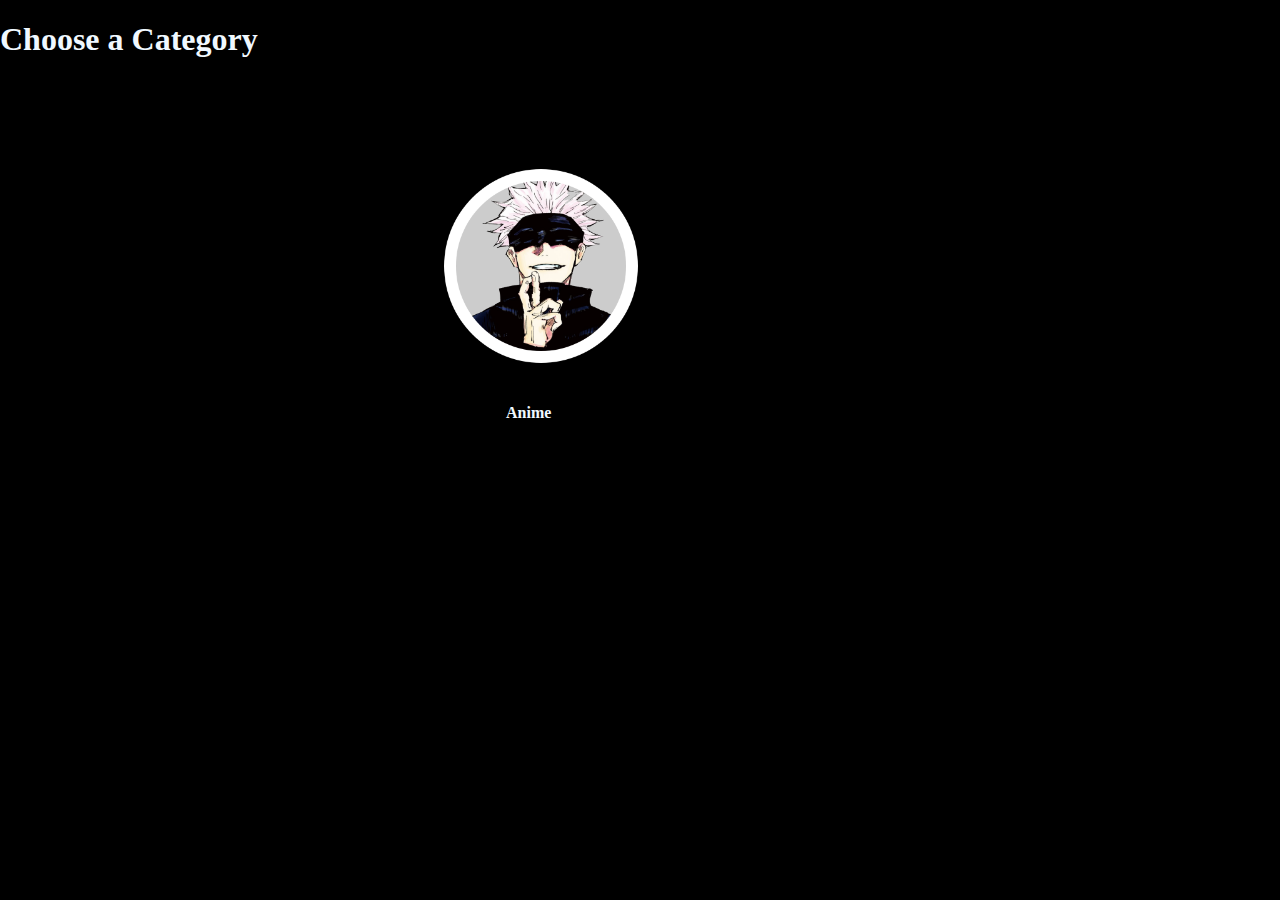
<file: index.html>
<!DOCTYPE html>
<html lang="en">
<head>
    <meta charset="UTF-8">
    <meta name="viewport" content="width=device-width, initial-scale=1.0">
    <title>Your Choice!</title>
    <link href="https://cdn.jsdelivr.net/npm/bootstrap@5.3.2/dist/css/bootstrap.min.css" rel="stylesheet" integrity="sha384-T3c6CoIi6uLrA9TneNEoa7RxnatzjcDSCmG1MXxSR1GAsXEV/Dwwykc2MPK8M2HN" crossorigin="anonymous">
    <script src="https://cdn.jsdelivr.net/npm/bootstrap@5.3.2/dist/js/bootstrap.bundle.min.js" integrity="sha384-C6RzsynM9kWDrMNeT87bh95OGNyZPhcTNXj1NW7RuBCsyN/o0jlpcV8Qyq46cDfL" crossorigin="anonymous"></script>
    <link rel="stylesheet" href="style.css">
</head>
<body>
    <div class="container d-flex justify-content-center mt-4">
        <h1 class="header" style="color: aliceblue;">Choose a Category</h1>
        
        
    </div>

    <div class="container">
        <div class="anime">
            <a href="anime2.html"><img class="w-50 gojo" src="7151b1bf5ea24b17991c8117976e3f50.png" alt="">
                <h4 class="Anime" style="color: aliceblue;">Anime</h4></a>
        </div>
    </div>
</body>
</html>
</file>
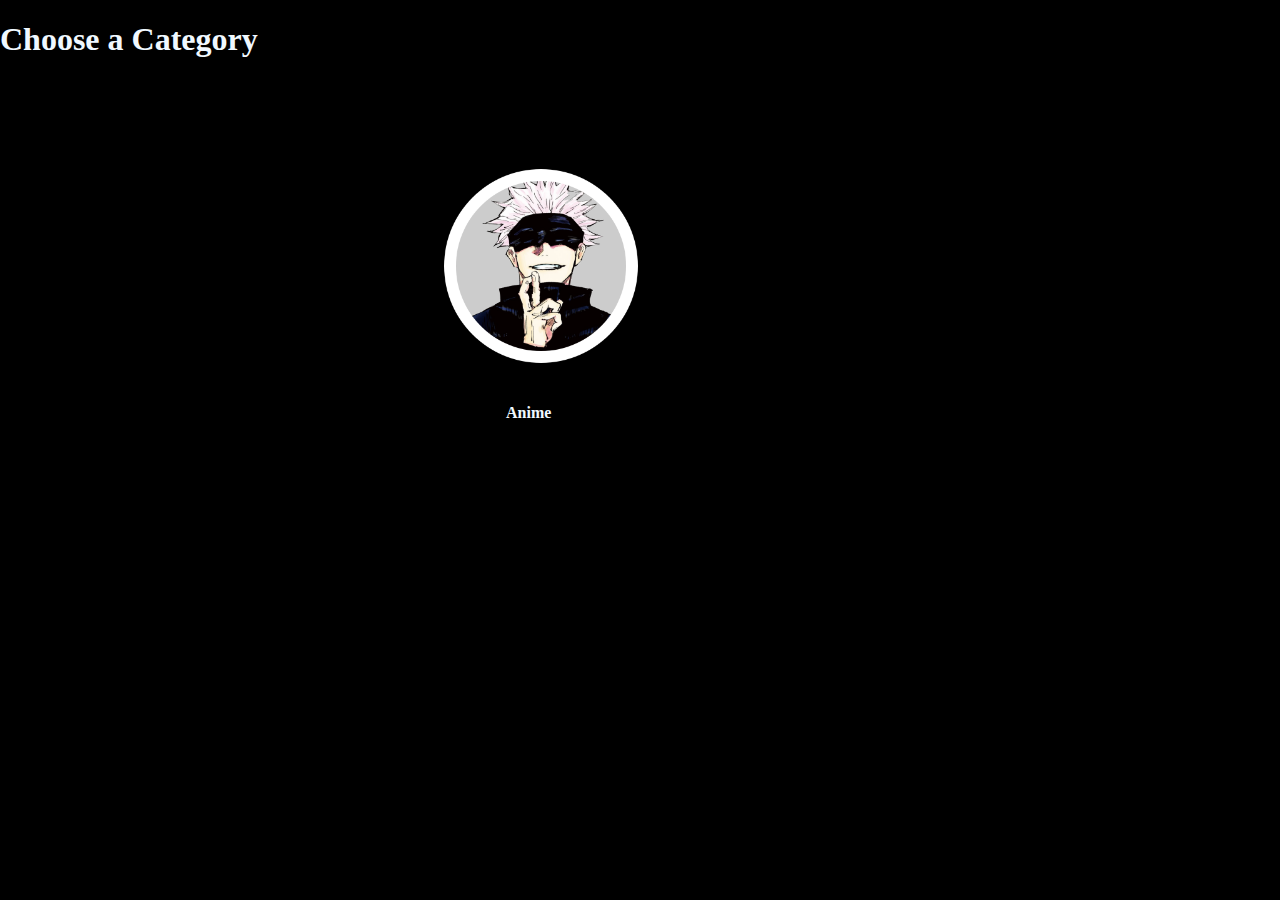
<file: anime.html>
<!DOCTYPE html>
<html lang="en">
<head>
    <meta charset="UTF-8">
    <meta name="viewport" content="width=device-width, initial-scale=1.0">
    <title>Your Choice!</title>
    <link href="https://cdn.jsdelivr.net/npm/bootstrap@5.3.2/dist/css/bootstrap.min.css" rel="stylesheet" integrity="sha384-T3c6CoIi6uLrA9TneNEoa7RxnatzjcDSCmG1MXxSR1GAsXEV/Dwwykc2MPK8M2HN" crossorigin="anonymous">
    <script src="https://cdn.jsdelivr.net/npm/bootstrap@5.3.2/dist/js/bootstrap.bundle.min.js" integrity="sha384-C6RzsynM9kWDrMNeT87bh95OGNyZPhcTNXj1NW7RuBCsyN/o0jlpcV8Qyq46cDfL" crossorigin="anonymous"></script>
    <link rel="stylesheet" href="./styles/style1.css">
</head>
<body>
    <div class="container d-flex justify-content-center mt-4">
        <h1 class="header" style="color: aliceblue;">Choose a Category</h1>
        
        
    </div>

    <div class="container">
        <div class="anime">
            <a href="anime2.html"><img class="w-50 gojo" src="images/7151b1bf5ea24b17991c8117976e3f50.png" alt="">
                <h4 class="Anime" style="color: aliceblue;">Anime</h4></a>
        </div>
    </div>
</body>
</html>
</file>
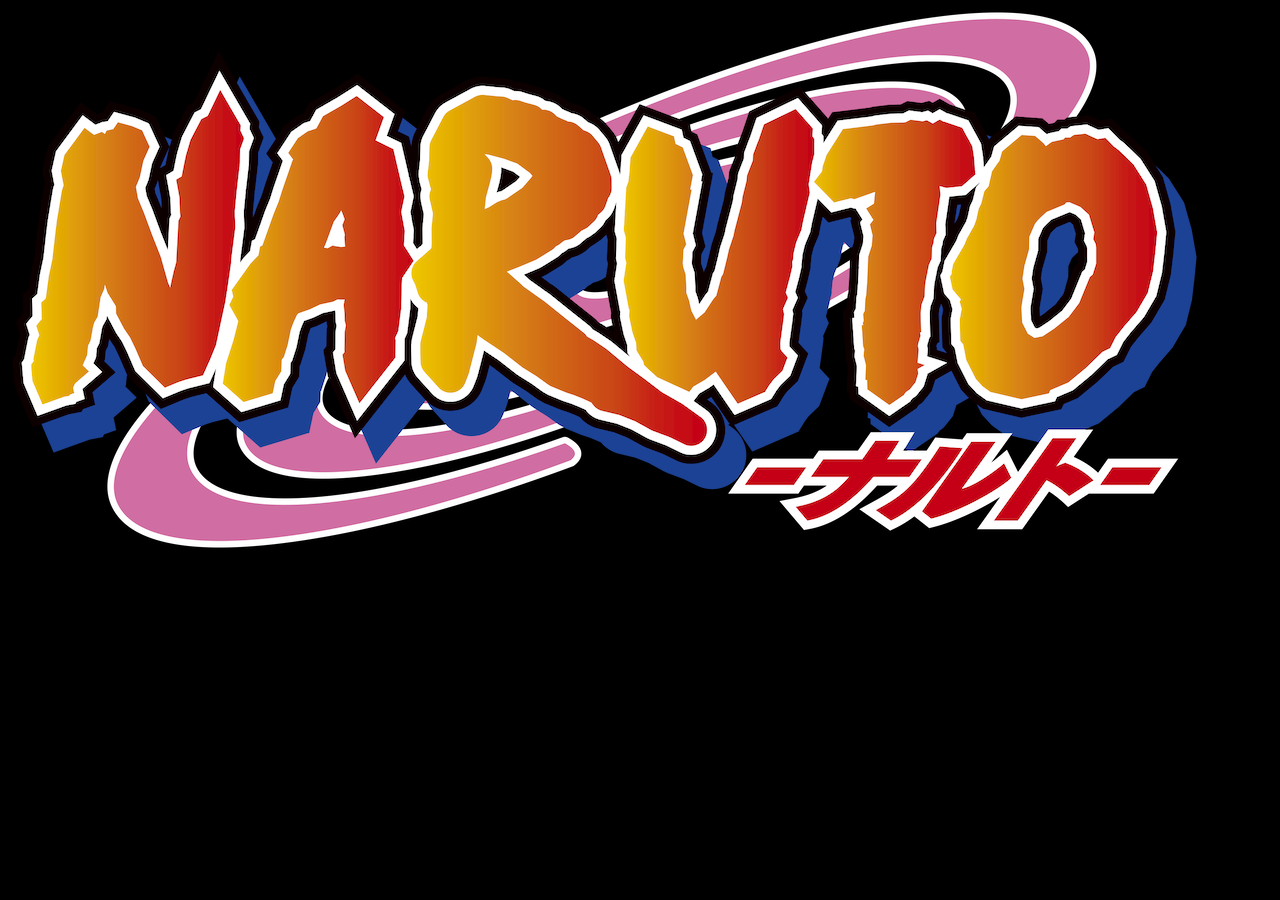
<file: anime2.html>
<!DOCTYPE html>
<html lang="en">
<head>
    <meta charset="UTF-8">
    <meta name="viewport" content="width=device-width, initial-scale=1.0">
    <title>Your Anime!</title>
    <link href="https://cdn.jsdelivr.net/npm/bootstrap@5.3.2/dist/css/bootstrap.min.css" rel="stylesheet" integrity="sha384-T3c6CoIi6uLrA9TneNEoa7RxnatzjcDSCmG1MXxSR1GAsXEV/Dwwykc2MPK8M2HN" crossorigin="anonymous">
    <script src="https://cdn.jsdelivr.net/npm/bootstrap@5.3.2/dist/js/bootstrap.bundle.min.js" integrity="sha384-C6RzsynM9kWDrMNeT87bh95OGNyZPhcTNXj1NW7RuBCsyN/o0jlpcV8Qyq46cDfL" crossorigin="anonymous"></script>
    <link rel="stylesheet" href="style2.css">
</head>
<body>
    <div class="container d-flex align-items-center vh-100">
        <a class=" d-flex justify-content-center" href="anime3.html">
            <img class="w-50" src="naruto.png" alt="">
        </a>
    </div>
</body>
</html>
</file>
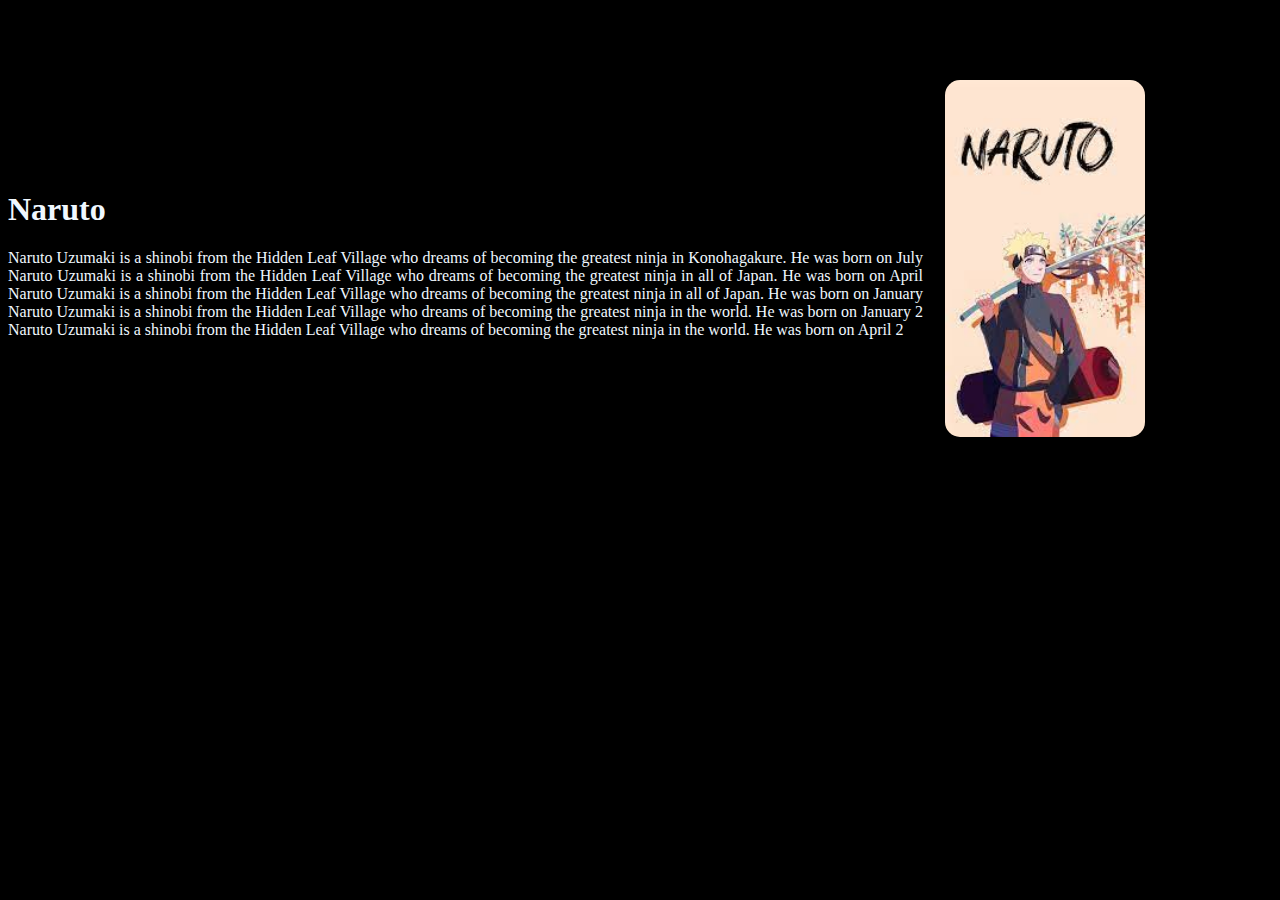
<file: anime3.html>
<!DOCTYPE html>
<html lang="en">
<head>
    <meta charset="UTF-8">
    <meta name="viewport" content="width=device-width, initial-scale=1.0">
    <title>Description</title>
    <link href="https://cdn.jsdelivr.net/npm/bootstrap@5.3.2/dist/css/bootstrap.min.css" rel="stylesheet" integrity="sha384-T3c6CoIi6uLrA9TneNEoa7RxnatzjcDSCmG1MXxSR1GAsXEV/Dwwykc2MPK8M2HN" crossorigin="anonymous">
    <script src="https://cdn.jsdelivr.net/npm/bootstrap@5.3.2/dist/js/bootstrap.bundle.min.js" integrity="sha384-C6RzsynM9kWDrMNeT87bh95OGNyZPhcTNXj1NW7RuBCsyN/o0jlpcV8Qyq46cDfL" crossorigin="anonymous"></script>
    <link rel="stylesheet" href="style3.css">
</head>
<body>
    <div class="container">
        <img class="" src="download.jpeg" alt="">
    </div>

    <div class="container des">
        <h1 style="color: aliceblue;">Naruto</h1>
        <p style="color: aliceblue;">
            Naruto Uzumaki is a shinobi from the Hidden Leaf Village who dreams of becoming the greatest ninja in Konohagakure. He was born on July
            Naruto Uzumaki is a shinobi from the Hidden Leaf Village who dreams of becoming the greatest ninja in all of Japan. He was born on April 
            Naruto Uzumaki is a shinobi from the Hidden Leaf Village who dreams of becoming the greatest ninja in all of Japan. He was born on January 
            Naruto Uzumaki is a shinobi from the Hidden Leaf Village who dreams of becoming the greatest ninja in the world. He was born on January 2
            Naruto Uzumaki is a shinobi from the Hidden Leaf Village who dreams of becoming the greatest ninja in the world. He was born on April 2
        </p>
    </div>
</body>
</html>
</file>
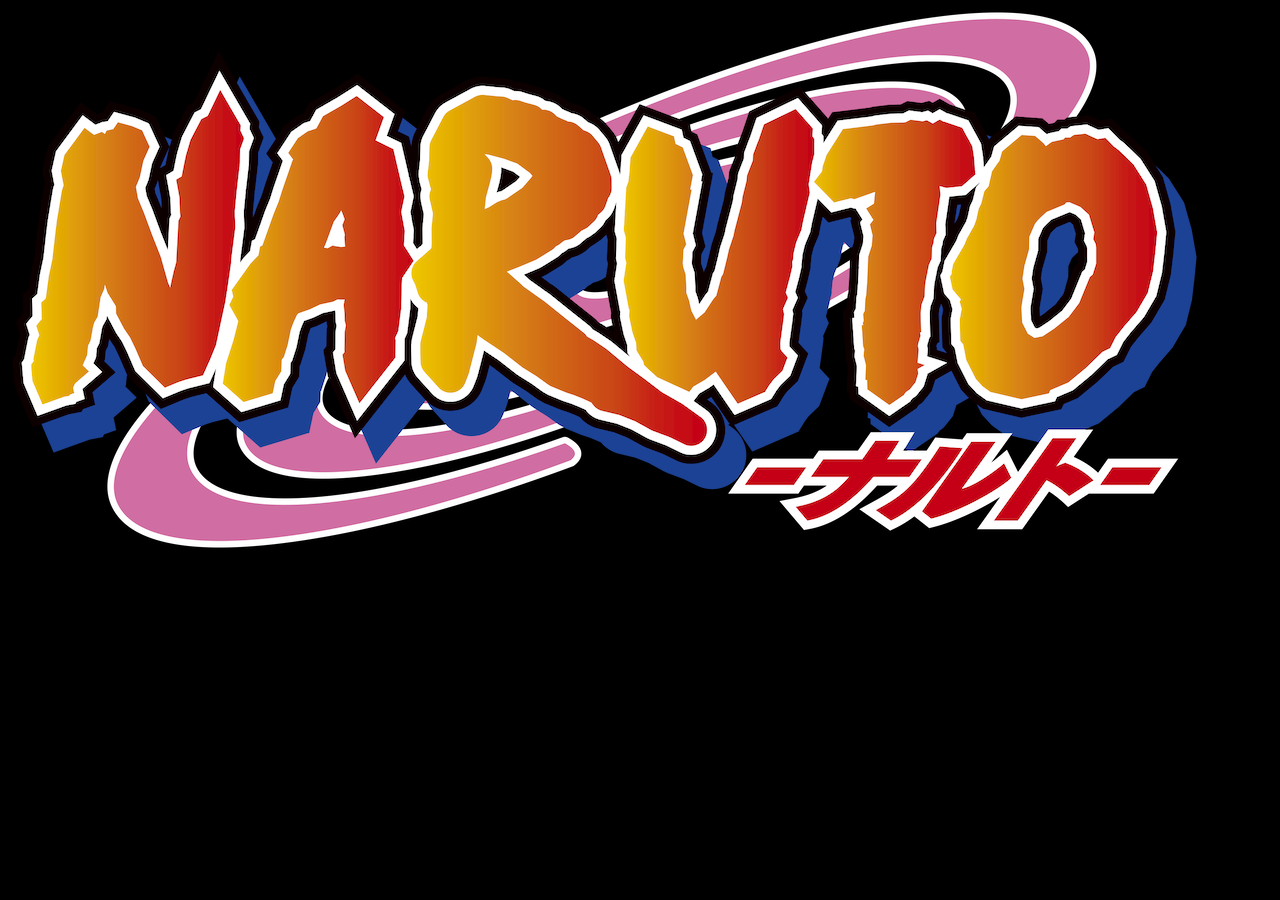
<file: pages/anime2.html>
<!DOCTYPE html>
<html lang="en">
<head>
    <meta charset="UTF-8">
    <meta name="viewport" content="width=device-width, initial-scale=1.0">
    <title>Your Anime!</title>
    <link href="https://cdn.jsdelivr.net/npm/bootstrap@5.3.2/dist/css/bootstrap.min.css" rel="stylesheet" integrity="sha384-T3c6CoIi6uLrA9TneNEoa7RxnatzjcDSCmG1MXxSR1GAsXEV/Dwwykc2MPK8M2HN" crossorigin="anonymous">
    <script src="https://cdn.jsdelivr.net/npm/bootstrap@5.3.2/dist/js/bootstrap.bundle.min.js" integrity="sha384-C6RzsynM9kWDrMNeT87bh95OGNyZPhcTNXj1NW7RuBCsyN/o0jlpcV8Qyq46cDfL" crossorigin="anonymous"></script>
    <link rel="stylesheet" href="./styles/style2.css">
</head>
<body>
    <div class="container d-flex align-items-center vh-100">
        <a class=" d-flex justify-content-center" href="/pages/anime3.html">
            <img class="w-50" src="images/naruto.png" alt="">
        </a>
    </div>
</body>
</html>
</file>
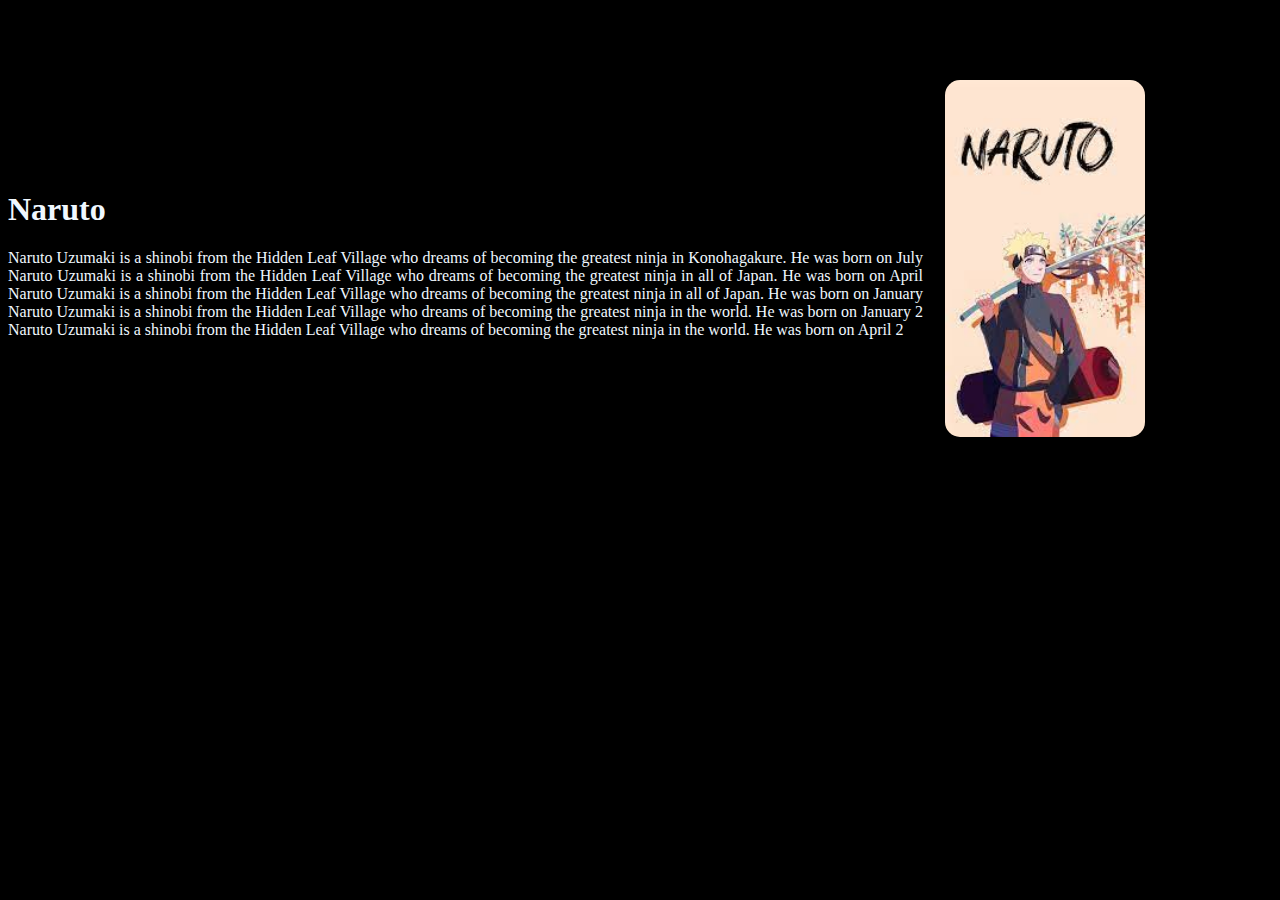
<file: pages/anime3.html>
<!DOCTYPE html>
<html lang="en">
<head>
    <meta charset="UTF-8">
    <meta name="viewport" content="width=device-width, initial-scale=1.0">
    <title>Description</title>
    <link href="https://cdn.jsdelivr.net/npm/bootstrap@5.3.2/dist/css/bootstrap.min.css" rel="stylesheet" integrity="sha384-T3c6CoIi6uLrA9TneNEoa7RxnatzjcDSCmG1MXxSR1GAsXEV/Dwwykc2MPK8M2HN" crossorigin="anonymous">
    <script src="https://cdn.jsdelivr.net/npm/bootstrap@5.3.2/dist/js/bootstrap.bundle.min.js" integrity="sha384-C6RzsynM9kWDrMNeT87bh95OGNyZPhcTNXj1NW7RuBCsyN/o0jlpcV8Qyq46cDfL" crossorigin="anonymous"></script>
    <link rel="stylesheet" href="./styles/style3.css">
</head>
<body>
    <div class="container">
        <img class="" src="images/download.jpeg" alt="">
    </div>

    <div class="container des">
        <h1 style="color: aliceblue;">Naruto</h1>
        <p style="color: aliceblue;">
            Naruto Uzumaki is a shinobi from the Hidden Leaf Village who dreams of becoming the greatest ninja in Konohagakure. He was born on July
            Naruto Uzumaki is a shinobi from the Hidden Leaf Village who dreams of becoming the greatest ninja in all of Japan. He was born on April 
            Naruto Uzumaki is a shinobi from the Hidden Leaf Village who dreams of becoming the greatest ninja in all of Japan. He was born on January 
            Naruto Uzumaki is a shinobi from the Hidden Leaf Village who dreams of becoming the greatest ninja in the world. He was born on January 2
            Naruto Uzumaki is a shinobi from the Hidden Leaf Village who dreams of becoming the greatest ninja in the world. He was born on April 2
        </p>
    </div>
</body>
</html>
</file>
<file: style.css>
body {
    padding: 0;
    margin: 0;
    background-color: black;
}

.anime {
    position: relative;
    left: 441px;
    top: 86px;
    display: inline-block;
}

.Anime {
    position: relative;
    left: 65px;
    top:13px;
}

.anime a {
    text-decoration: none;
}

.gojo{
    width: 200px !important;
    
}
</file>
<file: styles/style1.css>
body {
    padding: 0;
    margin: 0;
    background-color: black;
}

.anime {
    position: relative;
    left: 441px;
    top: 86px;
    display: inline-block;
}

.Anime {
    position: relative;
    left: 65px;
    top:13px;
}

.anime a {
    text-decoration: none;
}

.gojo{
    width: 200px !important;
    
}
</file>
<file: style2.css>
body {
    background-color: black;
}
</file>
<file: style3.css>
body{
    background-color: black;
}

img{
    border-radius: 15px;
    width: 200px;
    position: relative;
    left: 937px;
    top: 72px;
}

p{
    width: 915px;
    text-align: justify;
}

.des {
    position: relative;
    bottom: 200px;
}
</file>
<file: pages/styles/style2.css>
body {
    background-color: black;
}
</file>
<file: pages/styles/style3.css>
body{
    background-color: black;
}

img{
    border-radius: 15px;
    width: 200px;
    position: relative;
    left: 937px;
    top: 72px;
}

p{
    width: 915px;
    text-align: justify;
}

.des {
    position: relative;
    bottom: 200px;
}
</file>
